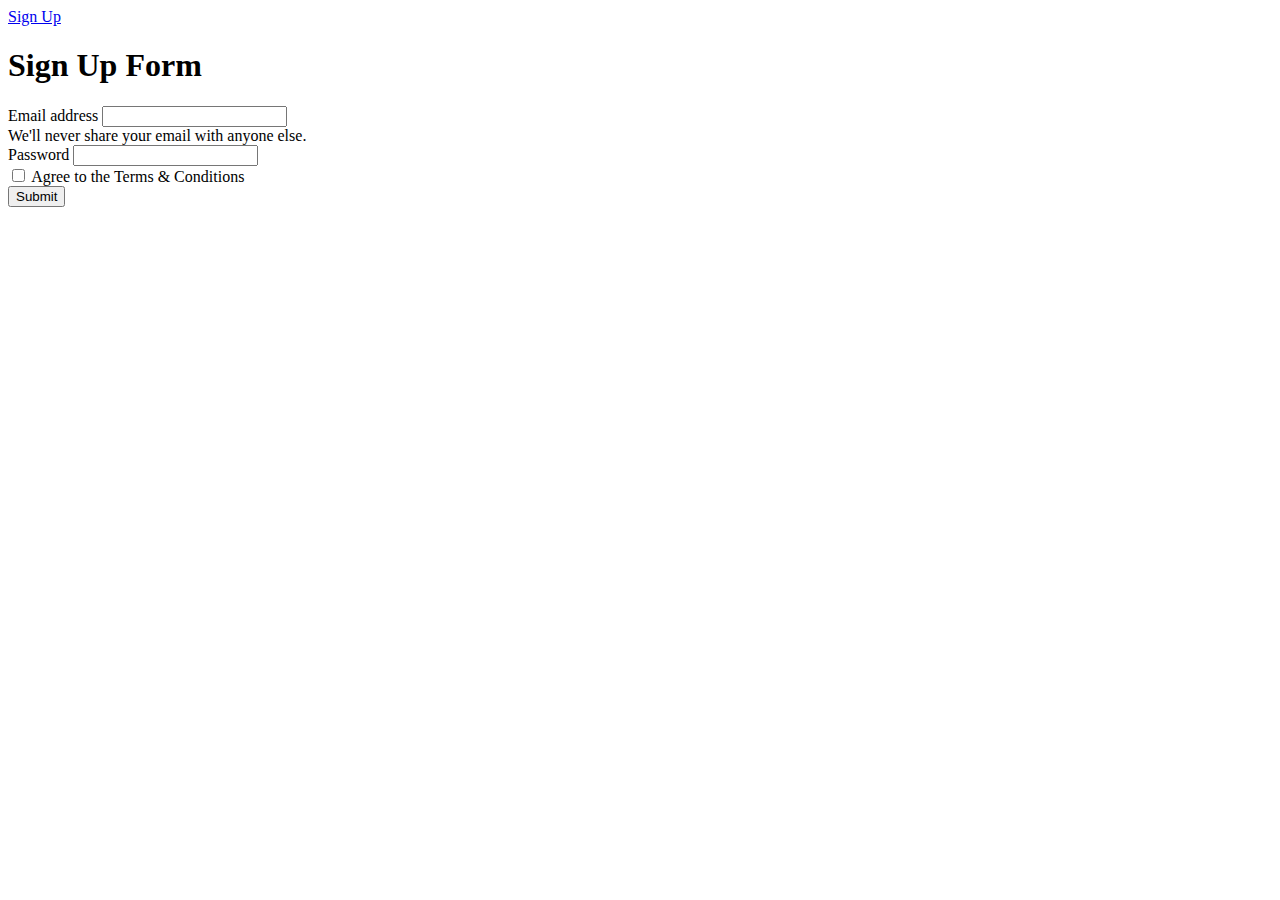
<file: Bootstrap5_Project_Signup.html>
<!DOCTYPE html>
<html>
  <head>
    <meta charset="utf-8">
    <meta name="viewport" content="width=device-width, initial-scale=1">
    <title>Project</title>
    <!-- Bootstrap CSS -->
    <link rel="stylesheet" href="https://stackpath.bootstrapcdn.com/bootstrap/4.1.1/css/bootstrap.min.css" integrity="sha384-WskhaSGFgHYWDcbwN70/dfYBj47jz9qbsMId/iRN3ewGhXQFZCSftd1LZCfmhktB" crossorigin="anonymous">
    <script src="https://code.jquery.com/jquery-3.3.1.slim.min.js" integrity="sha384-q8i/X+965DzO0rT7abK41JStQIAqVgRVzpbzo5smXKp4YfRvH+8abtTE1Pi6jizo" crossorigin="anonymous"></script>
    <script src="https://cdnjs.cloudflare.com/ajax/libs/popper.js/1.14.3/umd/popper.min.js" integrity="sha384-ZMP7rVo3mIykV+2+9J3UJ46jBk0WLaUAdn689aCwoqbBJiSnjAK/l8WvCWPIPm49" crossorigin="anonymous"></script>
    <script src="https://stackpath.bootstrapcdn.com/bootstrap/4.1.1/js/bootstrap.min.js" integrity="sha384-smHYKdLADwkXOn1EmN1qk/HfnUcbVRZyYmZ4qpPea6sjB/pTJ0euyQp0Mk8ck+5T" crossorigin="anonymous"></script>
    
</head>
  <body>

  <!-- COPY AND PASTE YOUR NAVBAR FROM THE OTHER PAGE HERE AS WELL! -->
  <nav >
    <nav class="navbar navbar-dark bg-dark">
      <!-- Navbar content -->
      <li class="nav-item active">
        <a class="nav-link" href="Bootstrap5_Project_Signup.html">Sign Up</a>
      </li>
    </nav>
  </nav>

  <!-- CREATE YOUR FORM HERE INSIDE OF A CONTAINER -->
  <form>
    <div class="mb-3">
      <h1>Sign Up Form</h1>
      <label for="exampleInputEmail1" class="form-label">Email address</label>
      <input type="email" class="form-control" id="exampleInputEmail1" aria-describedby="emailHelp">
      <div id="emailHelp" class="form-text">We'll never share your email with anyone else.</div>
    </div>
    <div class="mb-3">
      <label for="exampleInputPassword1" class="form-label">Password</label>
      <input type="password" class="form-control" id="exampleInputPassword1">
    </div>
    <div class="mb-3 form-check">
      <input type="checkbox" class="form-check-input" id="exampleCheck1">
      <label class="form-check-label" for="exampleCheck1">Agree to the Terms & Conditions</label>
    </div>
    <button type="submit" class="btn btn-primary">Submit</button>
  </form>


    </div>

  </body>
</html>
</file>
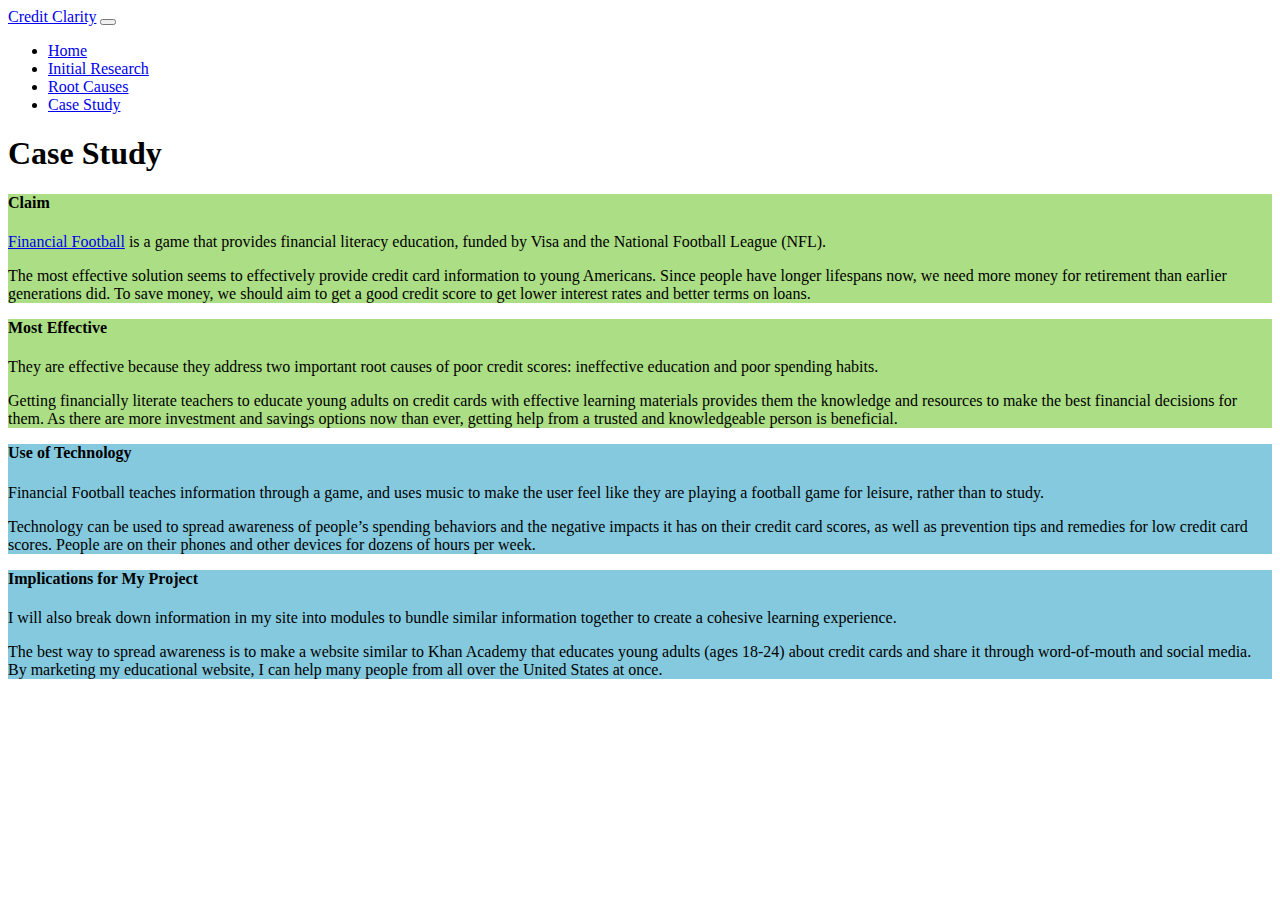
<file: CaseStudy.html>
<!DOCTYPE html>
<html lang="en">
  <head>
    <meta charset="UTF-8" />
    <meta http-equiv="X-UA-Compatible" content="IE=edge" />
    <meta name="viewport" content="width=device-width, initial-scale=1.0" />
    <title>Case Study</title>
    <link
      href="https://cdn.jsdelivr.net/npm/bootstrap@5.2.1/dist/css/bootstrap.min.css"
      rel="stylesheet"
      integrity="sha384-iYQeCzEYFbKjA/T2uDLTpkwGzCiq6soy8tYaI1GyVh/UjpbCx/TYkiZhlZB6+fzT"
      crossorigin="anonymous"
    />
    <link rel="stylesheet" href="styles/CaseStudy.css" />
  </head>
  <body>
    <div class="p-4">
      <h1 class="text-center pb-2">Case Study</h1>
      <div class="container text-center border border-dark border-2 rounded">
        <div class="row border-bottom border-dark border-2 effectiveSolution">
          <h4>Claim</h4>
          <p><a href="https://www.financialfootball.com/">Financial Football</a> is a game that provides financial literacy education, funded by Visa and the National Football League (NFL).</p>
          <p></p>
          <p>
            The most effective solution seems to effectively provide credit card information to young Americans. Since people have longer lifespans now, we need more money for retirement than earlier generations did. To save money, we should aim to get a good credit score to get lower interest rates and better terms on loans.</p>
        </div>
        <div class="row border-bottom border-dark border-2 effectiveSolution">
          <h4>Most Effective</h4>
          <p>They are effective because they address two important root causes of poor credit scores: ineffective education and poor spending habits.</p>
          <p>
            Getting financially literate teachers to educate young adults on credit cards with effective learning materials provides them the knowledge and resources to make the best financial decisions for them.
   As there are more investment and savings options now than ever, getting help from a trusted and knowledgeable person is beneficial.</p>
        </div>
        <div class="row border-bottom border-dark border-2 technologyUses">
          <h4>Use of Technology</h4>
          <p>Financial Football teaches information through a game, and uses music to make the user feel like they are playing a football game for leisure, rather than to study.</p>
          <p></p>
          <p>
            Technology can be used to spread awareness of people’s spending behaviors and the negative impacts it has on their credit card scores, as well as prevention tips and remedies for low credit card scores.
          People are on their phones and other devices for dozens of hours per week.</p>
        </div>
        <div class="row border-bottom border-dark border-2 technologyUses">
          <h4>Implications for My Project</h4>
          <p>I will also break down information in my site into modules to bundle similar information together to create a cohesive learning experience.</p>
          <p></p>
          <p>
            The best way to spread awareness is to make a website similar to Khan Academy that educates young adults (ages 18-24) about credit cards and share it through word-of-mouth and social media.
By marketing my educational website, I can help many people from all over the United States at once.</p>
        </div>
        <!-- </div> -->
      <!-- </div> -->
    </div>
    <script
      src="https://cdn.jsdelivr.net/npm/bootstrap@5.2.1/dist/js/bootstrap.bundle.min.js"
      integrity="sha384-u1OknCvxWvY5kfmNBILK2hRnQC3Pr17a+RTT6rIHI7NnikvbZlHgTPOOmMi466C8"
      crossorigin="anonymous"
    ></script>
    <script src="scripts/navbar.js"></script>
  </body>
</html>
</file>
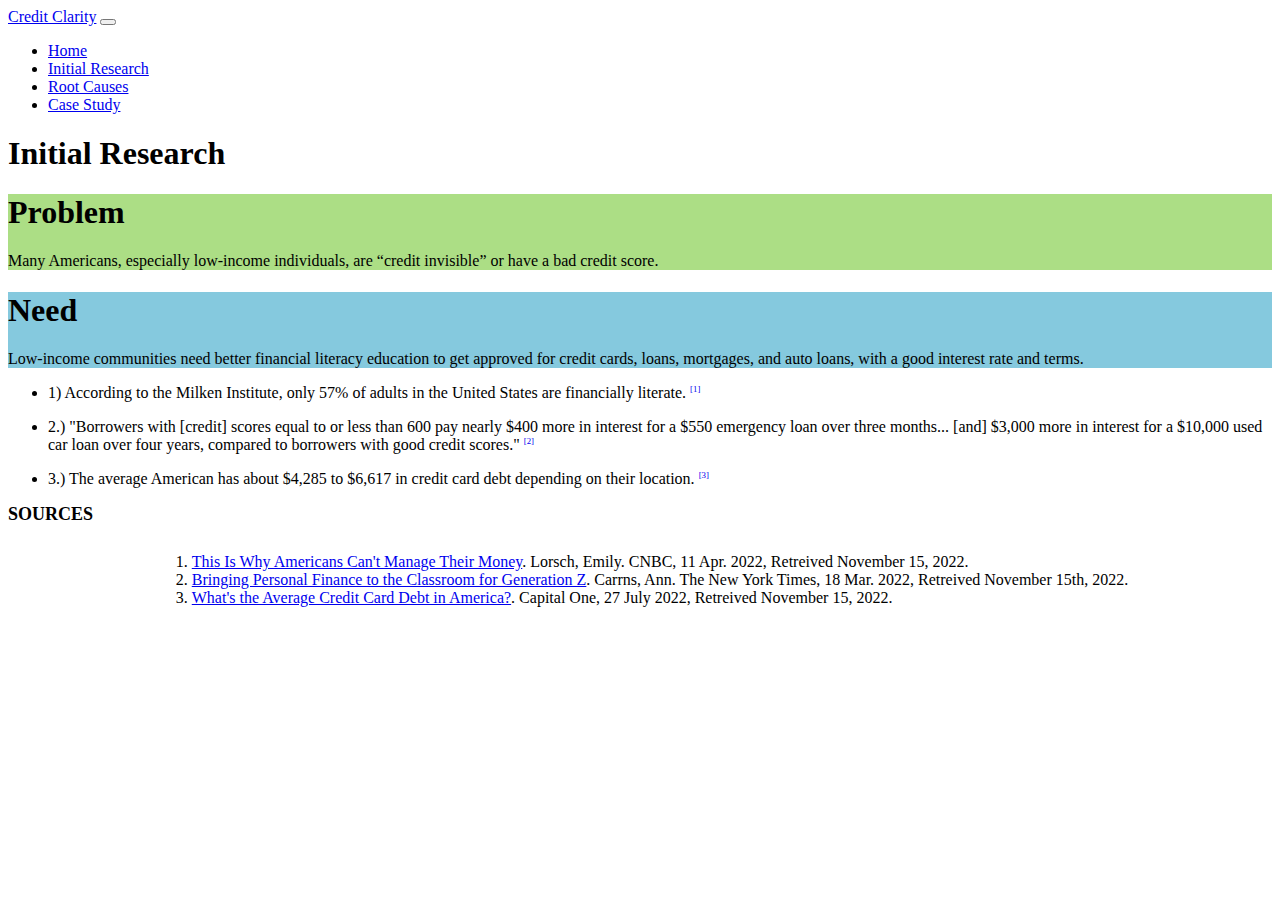
<file: InitialResearch.html>
<!DOCTYPE html>
<html lang="en">
  <head>
    <meta charset="UTF-8" />
    <meta http-equiv="X-UA-Compatible" content="IE=edge" />
    <meta name="viewport" content="width=device-width, initial-scale=1.0" />
    <title>Initial Research</title>
    <link
      href="https://cdn.jsdelivr.net/npm/bootstrap@5.2.1/dist/css/bootstrap.min.css"
      rel="stylesheet"
      integrity="sha384-iYQeCzEYFbKjA/T2uDLTpkwGzCiq6soy8tYaI1GyVh/UjpbCx/TYkiZhlZB6+fzT"
      crossorigin="anonymous"
    />
    <link href="styles/InitialResearch.css" rel="stylesheet" />
  </head>
  <body>
    <div class="p-4">
      <h1 class="text-center pb-2">Initial Research</h1>
      <div class="container text-center border border-dark border-2 rounded">
        <div class="row border-bottom border-dark">
          <div id="problem" class="col py-5 border-end border-dark">
            <h1>Problem</h1>
            Many Americans, especially low-income individuals, are “credit invisible” or have a bad credit score.
          </div>
          <div id="need" class="col py-5">
            <h1>Need</h1>
            Low-income communities need better financial literacy education to get approved for credit cards, loans, mortgages, and auto loans, with a good interest rate and terms.
          </div>
        </div>
        <div class="row border-bottom border-dark p-2">
          <div class="col-sm">
            <ul>
              <li>
                1) According to the Milken Institute, only 57% of adults in the United States are financially literate.
                <a
                  class="footnote"
                  href="https://www.cnbc.com/video/2022/04/08/financial-literacy-in-america.html#:~:text=Americans%20are%20struggling%20to%20manage,according%20to%20the%20Milken%20Institute"
                  >[1]</a
                >
              </li>
            </ul>
          </div>
          <div class="col-sm">
            <ul>
              <li>
                2.) "Borrowers with [credit] scores equal to or less than 600 pay nearly $400 more in interest for a $550 emergency loan over three months... [and] $3,000 more in interest for a $10,000 used car loan over four years, compared to borrowers with good credit scores."
                <a
                  class="footnote"
                  href=" https://www.nytimes.com/2022/03/18/business/adviser-students-personal-finance.html"
                  >[2]</a
                >
              </li>
            </ul>
          </div>
          <div class="col-sm">
            <ul>
              <li>
                3.) The average American has about $4,285 to $6,617 in credit card debt depending on their location.
                <a
                  class="footnote"
                  href="https://www.capitalone.com/learn-grow/money-management/average-credit-card-debt-in-america/"
                  >[3]</a
                >
              </li>
            </ul>
          </div>
        </div>
        <div id="sources" class="row p-2">
          <h1>Sources</h1>
          <div>
            <ol>
              <li>
                <a
                  href="https://www.cnbc.com/video/2022/04/08/financial-literacy-in-america.html#:~:text=Americans%20are%20struggling%20to%20manage,according%20to%20the%20Milken%20Institute"
                  >This Is Why Americans Can't Manage Their Money</a
                >.  Lorsch, Emily. CNBC, 11 Apr. 2022, Retreived November 15, 2022.
              </li>
              <li>
                <a
                  href=" https://www.nytimes.com/2022/03/18/business/adviser-students-personal-finance.html"
                  >Bringing Personal Finance to the Classroom for Generation Z</a
                >. Carrns, Ann. The New York Times, 18 Mar. 2022, Retreived November 15th, 2022.
              </li>
              <li>
                <a
                  href="https://www.capitalone.com/learn-grow/money-management/average-credit-card-debt-in-america/"
                  >What's the Average Credit Card Debt in America?</a
                >.  Capital One, 27 July 2022, Retreived November 15, 2022.
              </li>
            </ol>
          </div>
        </div>
      </div>
    </div>
    <script
      src="https://cdn.jsdelivr.net/npm/bootstrap@5.2.1/dist/js/bootstrap.bundle.min.js"
      integrity="sha384-u1OknCvxWvY5kfmNBILK2hRnQC3Pr17a+RTT6rIHI7NnikvbZlHgTPOOmMi466C8"
      crossorigin="anonymous"
    ></script>
    <script src="scripts/navbar.js"></script>
  </body>
</html>
</file>
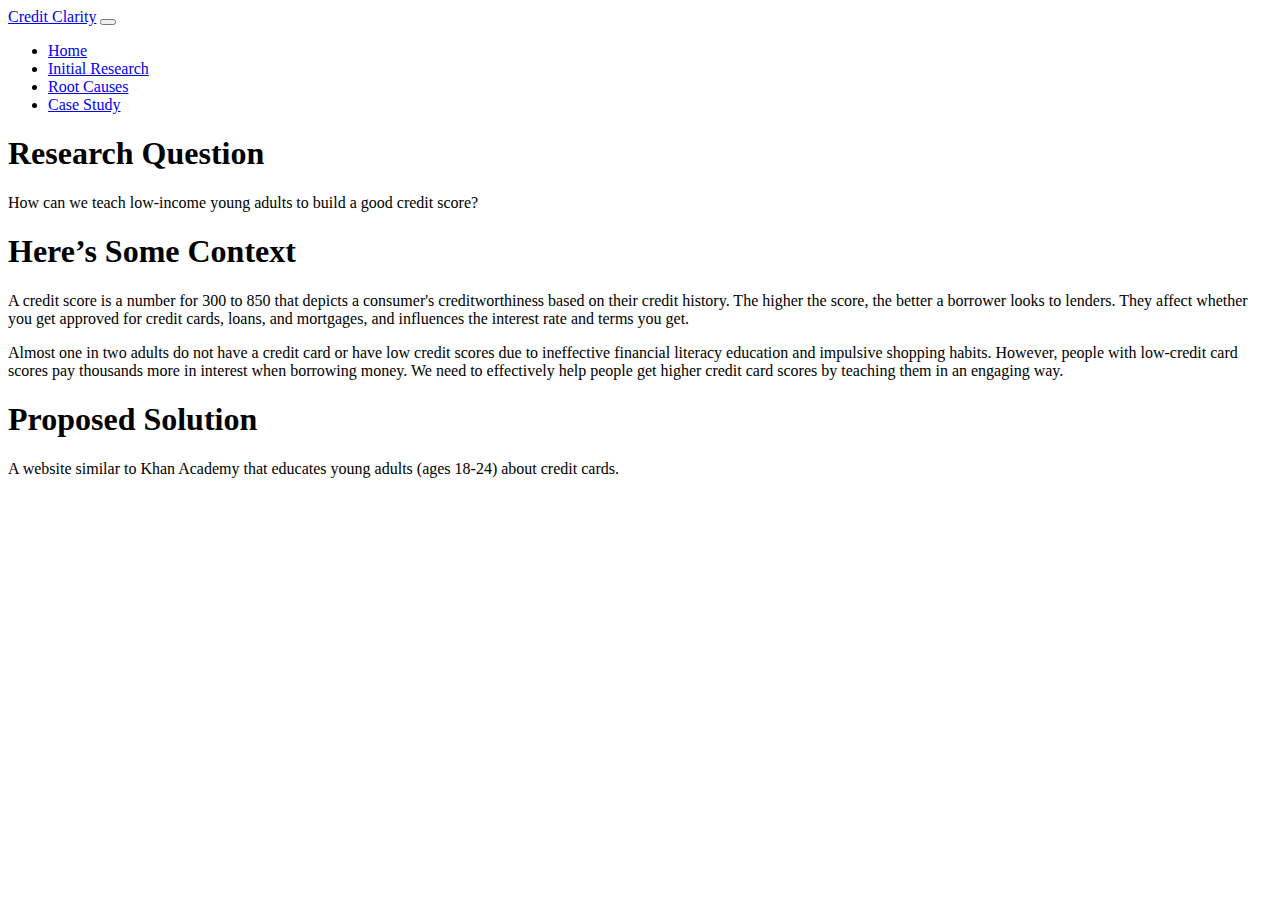
<file: ResearchMain.html>
<!DOCTYPE html>
<html lang="en">
  <head>
    <meta charset="UTF-8" />
    <meta http-equiv="X-UA-Compatible" content="IE=edge" />
    <meta name="viewport" content="width=device-width, initial-scale=1.0" />
    <title>Research</title>
    <link
      href="https://cdn.jsdelivr.net/npm/bootstrap@5.2.1/dist/css/bootstrap.min.css"
      rel="stylesheet"
      integrity="sha384-iYQeCzEYFbKjA/T2uDLTpkwGzCiq6soy8tYaI1GyVh/UjpbCx/TYkiZhlZB6+fzT"
      crossorigin="anonymous"
    />
  </head>
  <body>
    <div class="bg-light m-4 p-3 rounded">
      <h1>Research Question</h1>
      <p>
        How can we teach low-income young adults to build a good credit score?
      </p>
      <h1>Here’s Some Context</h1>
      <p>A credit score is a number for 300 to 850 that depicts a consumer's creditworthiness based on their credit history. The higher the score, the better a borrower looks to lenders. They affect whether you get approved for credit cards, loans, and mortgages, and influences the interest rate and terms you get.
      <p></p>
        Almost one in two adults do not have a credit card or have low credit scores due to ineffective financial literacy education and impulsive shopping habits. However, people with low-credit card scores pay thousands more in interest when borrowing money. We need to effectively help people get higher credit card scores by teaching them in an engaging way.</p>
      <h1>Proposed Solution</h1>
        <p>A website similar to Khan Academy that educates young adults (ages 18-24) about credit cards.</p>
    </div>
    <script
      src="https://cdn.jsdelivr.net/npm/bootstrap@5.2.1/dist/js/bootstrap.bundle.min.js"
      integrity="sha384-u1OknCvxWvY5kfmNBILK2hRnQC3Pr17a+RTT6rIHI7NnikvbZlHgTPOOmMi466C8"
      crossorigin="anonymous"
    ></script>
    <script src="scripts/navbar.js"></script>
  </body>
</html>
</file>
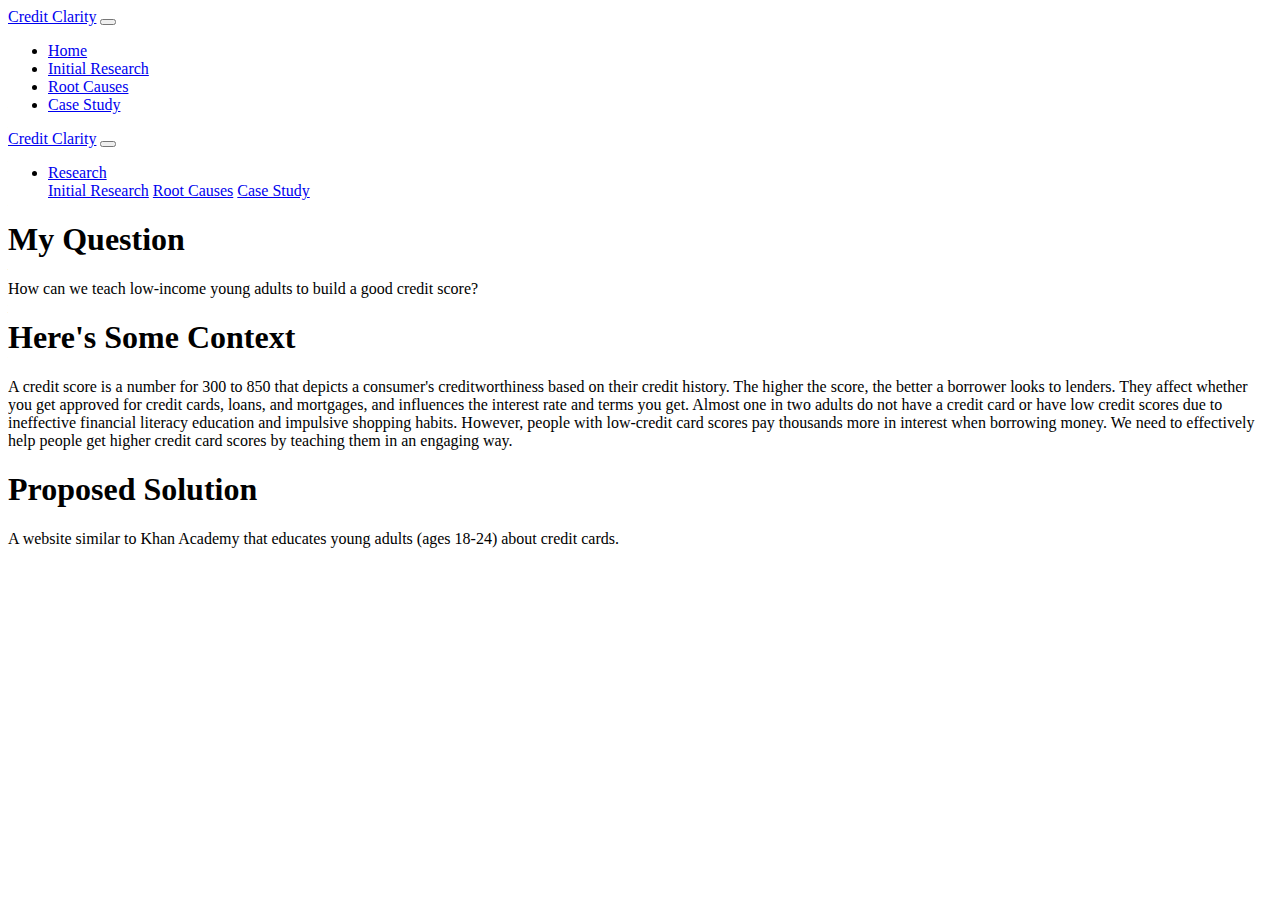
<file: ResearchName.html>
<!DOCTYPE html>
<html lang="en">
  <head>
    <meta charset="UTF-8" />
    <meta http-equiv="X-UA-Compatible" content="IE=edge" />
    <meta name="viewport" content="width=device-width, initial-scale=1.0" />
    <title>Research</title>
    <link
      href="https://cdn.jsdelivr.net/npm/bootstrap@5.2.1/dist/css/bootstrap.min.css"
      rel="stylesheet"
      integrity="sha384-iYQeCzEYFbKjA/T2uDLTpkwGzCiq6soy8tYaI1GyVh/UjpbCx/TYkiZhlZB6+fzT"
      crossorigin="anonymous"
    />
  </head
  <body>
    <nav class="navbar navbar-expand-lg navbar-light bg-light">
    <a class="navbar-brand" href="index.html">Credit Clarity</a>
    <button class="navbar-toggler" type="button" data-toggle="collapse" data-target="#navbarNavDropdown" aria-controls="navbarNavDropdown" aria-expanded="false" aria-label="Toggle navigation">
      <span class="navbar-toggler-icon"></span>
    </button>
    <div class="collapse navbar-collapse" id="navbarNavDropdown">
      <ul class="navbar-nav">
        <li class="nav-item dropdown">
          <a class="nav-link dropdown-toggle" href="#" id="navbarDropdownMenuLink" data-toggle="dropdown" aria-haspopup="true" aria-expanded="false">
            Research
          </a>
          <div class="dropdown-menu" aria-labelledby="navbarDropdownMenuLink">
            <a class="dropdown-item" href="InitialResearchName.html">Initial Research</a>
            <a class="dropdown-item" href="RootCausesName.html">Root Causes</a>
            <a class="dropdown-item" href="CaseStudyName.html">Case Study</a>
          </div>
        </li>
      </ul>
    </div>
  </nav>
    <div class="bg-light m-4 p-3 rounded">
      <h1>My Question</h1>
      <p>
        How can we teach low-income young adults to build a good credit score?
      </p>
      <h1>Here's Some Context</h1>
      <p>A credit score is a number for 300 to 850 that depicts a consumer's creditworthiness based on their credit history. The higher the score, the better a borrower looks to lenders. They affect whether you get approved for credit cards, loans, and mortgages, and influences the interest rate and terms you get.
        Almost one in two adults do not have a credit card or have low credit scores due to ineffective financial literacy education and impulsive shopping habits. However, people with low-credit card scores pay thousands more in interest when borrowing money. We need to effectively help people get higher credit card scores by teaching them in an engaging way.</p>
      <h1>Proposed Solution</h1>
      <p>A website similar to Khan Academy that educates young adults (ages 18-24) about credit cards.</p>
      </div>
    <script
      src="https://cdn.jsdelivr.net/npm/bootstrap@5.2.1/dist/js/bootstrap.bundle.min.js"
      integrity="sha384-u1OknCvxWvY5kfmNBILK2hRnQC3Pr17a+RTT6rIHI7NnikvbZlHgTPOOmMi466C8"
      crossorigin="anonymous"
    ></script>
    <script src="scripts/navbar.js"></script>
  </body>
</html>
</file>
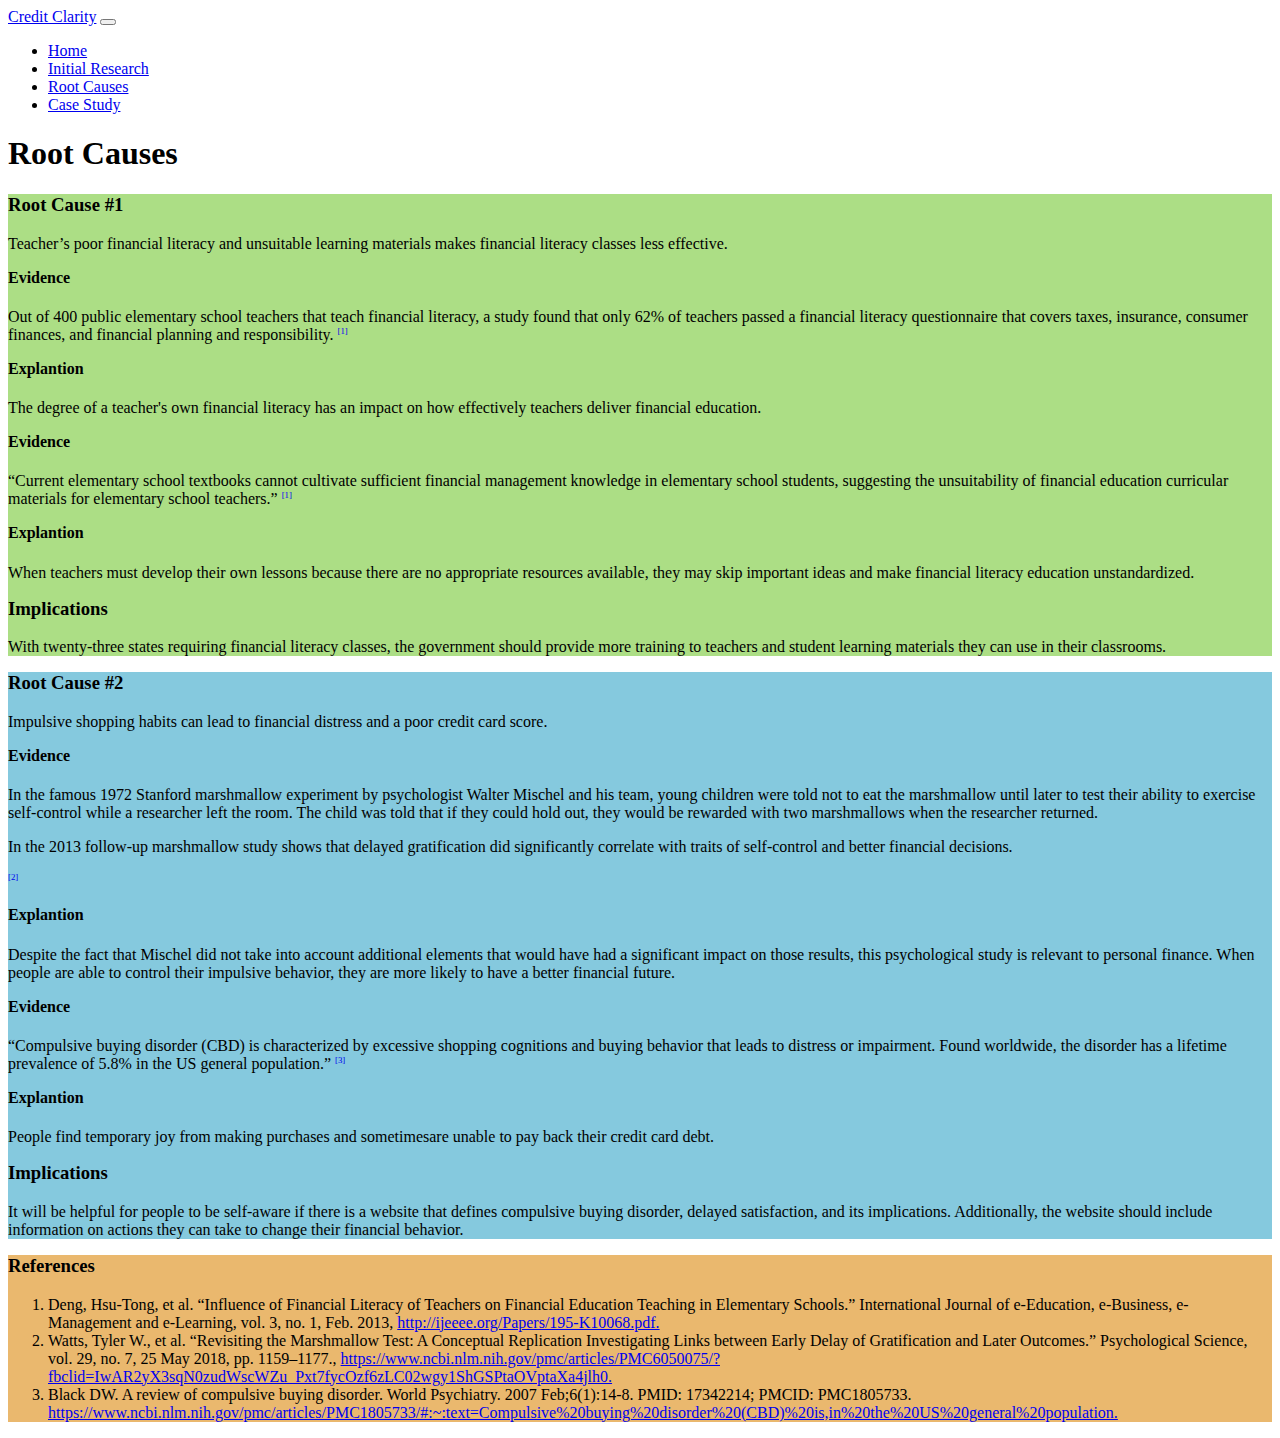
<file: RootCauses.html>
<!DOCTYPE html>
<html lang="en">
  <head>
    <meta charset="UTF-8" />
    <meta http-equiv="X-UA-Compatible" content="IE=edge" />
    <meta name="viewport" content="width=device-width, initial-scale=1.0" />
    <title>Root Causes</title>
    <link
      href="https://cdn.jsdelivr.net/npm/bootstrap@5.2.1/dist/css/bootstrap.min.css"
      rel="stylesheet"
      integrity="sha384-iYQeCzEYFbKjA/T2uDLTpkwGzCiq6soy8tYaI1GyVh/UjpbCx/TYkiZhlZB6+fzT"
      crossorigin="anonymous"
    />
    <link rel="stylesheet" href="styles/RootCauses.css" />
  </head>
  <body>
    <div class="p-4">
      <h1 class="text-center pb-2">Root Causes</h1>
      <div class="container text-center border border-dark border-2 rounded">
        <div class="row" id="causeOne">
          <div class="col border-end border-dark border-2">
            <div class="row border-bottom border-dark border-2">
              <h3>Root Cause #1</h3>
              <p>Teacher’s poor financial literacy and unsuitable learning materials makes financial literacy classes less effective.</p>
            </div>
            <div class="row border-bottom border-dark border-2">
              <div class="col border-end border-dark border-2">
                <h4>Evidence</h4>
                <p>
                  Out of 400 public elementary school teachers that teach financial literacy, a study found that only 62% of teachers passed a financial literacy questionnaire that covers taxes, insurance, consumer finances, and financial planning and responsibility.
                  <a class="footnote" href="https://www.cnbc.com/video/2022/04/08/financial-literacy-in-america.html#:~:text=Americans%20are%20struggling%20to%20manage,according%20to%20the%20Milken%20Institute."
                    >[1]</a
                  >
                </p>
              </div>
              <div class="col">
                <h4>Explantion</h4>
                <p>
                  The degree of a teacher's own financial literacy has an impact on how effectively teachers deliver financial education.
                </p>
              </div>
            </div>
            <div class="row">
              <div class="col border-end border-dark border-2">
                <h4>Evidence</h4>
                <p>
                  “Current elementary school textbooks cannot cultivate sufficient financial management knowledge in elementary school students, suggesting the unsuitability of financial education curricular materials for elementary school teachers.”
                  <a class="footnote" href="https://www.cnbc.com/video/2022/04/08/financial-literacy-in-america.html#:~:text=Americans%20are%20struggling%20to%20manage,according%20to%20the%20Milken%20Institute."
                    >[1]</a
                  >
                </p>
              </div>
              <div class="col">
                <h4>Explantion</h4>
                <p>
                  When teachers must develop their own lessons because there are no appropriate resources available, they may skip important ideas and make financial literacy education unstandardized.
                </p>
              </div>
            </div>
          </div>
          <div class="col">
            <h3>Implications</h3>
            <p>
              With twenty-three states requiring financial literacy classes, the government should provide more training to teachers and student learning materials they can use in their classrooms.
            </p>
          </div>
        </div>
        <div class="row border-top border-dark border-2" id="causeTwo">
          <div class="col border-end border-dark border-2">
            <div class="row border-bottom border-dark border-2">
              <h3>Root Cause #2</h3>
              <p>Impulsive shopping habits can lead to financial distress and a poor credit card score.</p>
            </div>
            <div class="row border-bottom border-dark border-2">
              <div class="col border-end border-dark border-2">
                <h4>Evidence</h4>
                <p>
                  In the famous 1972 Stanford marshmallow experiment by psychologist Walter Mischel and his team, young children were told not to eat the marshmallow until later to test their ability to exercise self-control while a researcher left the room. The child was told that if they could hold out, they would be rewarded with two marshmallows when the researcher returned.
                  <p></p>
<p>In the 2013 follow-up marshmallow study shows that delayed gratification did significantly correlate with traits of self-control and better financial decisions.</p>
                  <a class="footnote" href="https://www.nytimes.com/2022/03/18/business/adviser-students-personal-finance.html"
                    >[2]</a
                  >
                </p>
              </div>
              <div class="col">
                <h4>Explantion</h4>
                <p>
                  Despite the fact that Mischel did not take into account additional elements that would have had a significant impact on those results, this psychological study is relevant to personal finance. When people are able to control their impulsive behavior, they are more likely to have a better financial future.
                </p>
              </div>
            </div>
            <div class="row">
              <div class="col border-end border-dark border-2">
                <h4>Evidence</h4>
                <p>
                  “Compulsive buying disorder (CBD) is characterized by excessive shopping cognitions and buying behavior that leads to distress or impairment. Found worldwide, the disorder has a lifetime prevalence of 5.8% in the US general population.”
                  <a class="footnote" href="https://www.capitalone.com/learn-grow/money-management/average-credit-card-debt-in-america/"
                    >[3]</a
                  >
                </p>
              </div>
              <div class="col">
                <h4>Explantion</h4>
                <p>
                  People find temporary joy from making purchases and sometimesare unable to pay back their credit card debt.
                </p>
              </div>
            </div>
          </div>
          <div class="col">
            <h3>Implications</h3>
            <p>
              It will be helpful for people to be self-aware if there is a website that defines compulsive buying disorder, delayed satisfaction, and its implications. Additionally, the website should include information on actions they can take to change their financial behavior.
            </p>
          </div>
        </div>
        <div class="row border-top border-dark border-2" id="sources">
          <div class="col">
            <h3>References</h3>
            <ol>
              <li>
                Deng, Hsu-Tong, et al. “Influence of Financial Literacy of Teachers on Financial Education Teaching in Elementary Schools.” International Journal of e-Education, e-Business, e-Management and e-Learning, vol. 3, no. 1, Feb. 2013, 
                <a href="http://ijeeee.org/Papers/195-K10068.pdf"
                  >http://ijeeee.org/Papers/195-K10068.pdf.</a
                >
              </li>
              <li>
                Watts, Tyler W., et al. “Revisiting the Marshmallow Test: A Conceptual Replication Investigating Links between Early Delay of Gratification and Later Outcomes.” Psychological Science, vol. 29, no. 7, 25 May 2018, pp. 1159–1177.,
                <a href="https://www.ncbi.nlm.nih.gov/pmc/articles/PMC6050075/?fbclid=IwAR2yX3sqN0zudWscWZu_Pxt7fycOzf6zLC02wgy1ShGSPtaOVptaXa4jlh0."
                  >https://www.ncbi.nlm.nih.gov/pmc/articles/PMC6050075/?fbclid=IwAR2yX3sqN0zudWscWZu_Pxt7fycOzf6zLC02wgy1ShGSPtaOVptaXa4jlh0.</a
                >
              </li>
              <li>
                Black DW. A review of compulsive buying disorder. World Psychiatry. 2007 Feb;6(1):14-8. PMID: 17342214; PMCID: PMC1805733.
                <a href="https://www.ncbi.nlm.nih.gov/pmc/articles/PMC1805733/#:~:text=Compulsive%20buying%20disorder%20(CBD)%20is,in%20the%20US%20general%20population"
                  >https://www.ncbi.nlm.nih.gov/pmc/articles/PMC1805733/#:~:text=Compulsive%20buying%20disorder%20(CBD)%20is,in%20the%20US%20general%20population.</a
                >
              </li>
            </ol>
          </div>
        </div>
      </div>
    </div>
    <script
      src="https://cdn.jsdelivr.net/npm/bootstrap@5.2.1/dist/js/bootstrap.bundle.min.js"
      integrity="sha384-u1OknCvxWvY5kfmNBILK2hRnQC3Pr17a+RTT6rIHI7NnikvbZlHgTPOOmMi466C8"
      crossorigin="anonymous"
    ></script>
    <script src="scripts/navbar.js"></script>
  </body>
</html>
</file>
<file: styles/CaseStudy.css>
.effectiveSolution {
    background: #ACDE85;
  }
  
  .technologyUses {
    background: #85C9DE;
  }
  
  .implications {
      background: #DEBB85;
  }
  
  h4 {
    margin-top: 0.5rem;
  }
</file>
<file: styles/InitialResearch.css>
#problem {
    background: #ACDE85;
  }
  
  #need {
    background: #85C9DE;
  }
  
  .reason,
  #sources h1 {
    font-size: 1.125em;
    font-weight: bold;
    text-transform: uppercase;
  }
  
  .footnote{
    font-size: 0.55em;
    vertical-align: text-top;
    text-decoration: none;
  }
  
  #sources div {
    text-align: center;
  }
  
  #sources ol {
    display: inline-block;
    text-align: left;
    word-break: break-all;
  }
</file>
<file: styles/RootCauses.css>
#causeOne {
    background: #ACDE85;
  }
  
  #causeTwo {
    background: #85C9DE;
  }
  
  #sources {
    background: #EAB86E;
    text-align: left;
  }
  
  .footnote {
    font-size: 0.55em;
    vertical-align: text-top;
    text-decoration: none;
  }
  
  h3,
  h4 {
    margin-top: 0.5rem !important;
  }
</file>
